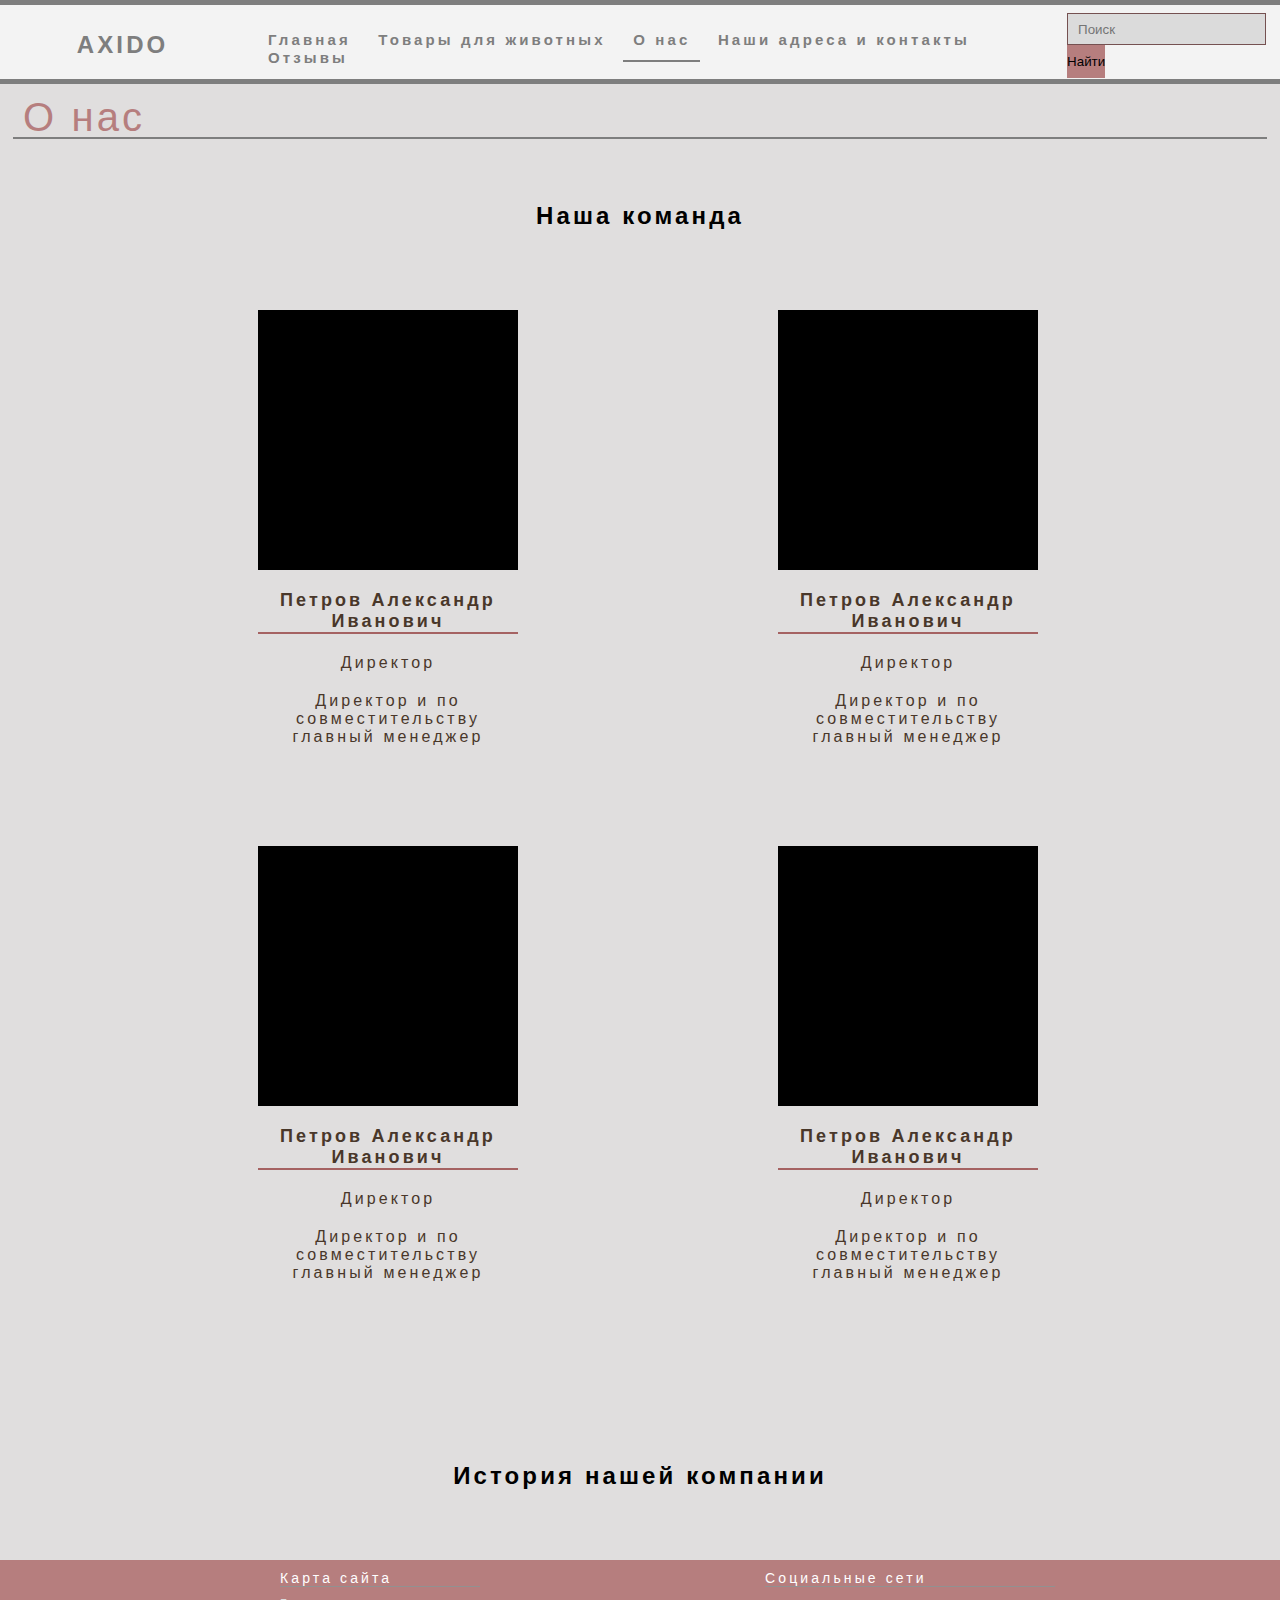
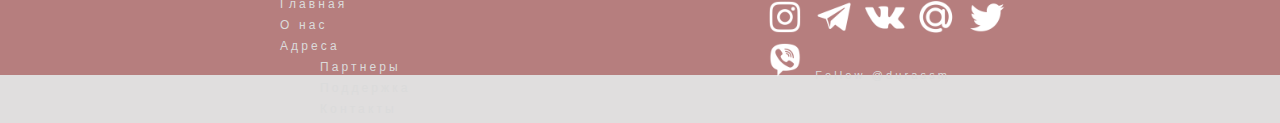
<file: about.html>
<!doctype html>
<html>
<head>
		<meta charset="UTF-8">
	<meta http-equiv="Content-type" content="text/html; charset=utf-8">
	<meta http-equiv="X-UA-Compatible" content="IE=Edge">
	<meta name="viewport" content="width=device-width; initial-scale=1.0">
	<title>Axido</title>
	<link rel="stylesheet" href="css/style.css" type="text/css">
	<link rel="stylesheet" href="css/layout.css" type="text/css">
	<link rel="stylesheet" href="css/media-queries.css" type="text/css">
	<script src="http://ajax.googleapis.com/ajax/libs/jquery/1.7.1/jquery.min.js"></script>

</head>
<body>
	<div class="wrapp" id="wrapper">
		<header>
			<div class ="logo"><p>Axido</p></div>
			<nav class="menu">
				<div class="topnav" id="myTopnav">
						<a href="index.html">Главная</a>
						<a href="/projects/">Товары для животных</a>
						<a class="active" href="about.html">О нас</a>
						<a href="addres&contacts.html">Наши адреса и контакты</a>
						<a href="/customers/">Отзывы</a>
						<a href="#" id="menu" class="icon">&#9776;</a>
				</div>	
			</nav>
				<div class="search">
					<form id="searchform" name="search" action="#" method="get" >
						<input type="text" name="q" placeholder="Поиск"><button type="submit">Найти</button>
					</form>
				</div>
	</header>
		<div class="headh1" id="heading">
			<h1>О нас</h1>
		</div>
		<section id="content1">
			<div class="main_team">
                <h2 class="headteam">
                    Наша команда
                </h2>
                <div class="team_cards">
                    <div class="cards">
                        <div class="photo"></div>
                            <h4 class="name">Петров Александр Иванович</h4>
                            <p class="position">Директор</p>
                            <p class="about_him">Директор и по совместительству главный менеджер</p>
                    </div>
                    <div class="cards">
                            <div class="photo"></div>
                                <h4 class="name">Петров Александр Иванович</h4>
                                <p class="position">Директор</p>
                                <p class="about_him">Директор и по совместительству главный менеджер</p>
                    </div>
                </div>
                <div class="team_cards1">
                        <div class="cards">
                                <div class="photo"></div>
                                    <h4 class="name">Петров Александр Иванович</h4>
                                    <p class="position">Директор</p>
                                    <p class="about_him">Директор и по совместительству главный менеджер</p>
                        </div>
                        <div class="cards">
                                    <div class="photo"></div>
                                        <h4 class="name">Петров Александр Иванович</h4>
                                        <p class="position">Директор</p>
                                        <p class="about_him">Директор и по совместительству главный менеджер</p>
                        </div>
                </div>
			</div>
			<div class="comphis">
					<h2 class="headteam">
							История нашей компании	
					</h2>
					<div>
						<p>
							
						</p>
					</div>
			</div>

		</section>
	<footer>
		<div id="footer">
			<div id="sitemap">
				<h3>Карта сайта</h3>
				<div>
					<a href="index.html">Главная</a>
					<a href="about.html">О нас</a>
					<a href="addres&contacts.html">Адреса</a>
				</div>
				<div>
					<a href="/partners/">Партнеры</a>
					<a href="/customers/">Поддержка</a>
					<a href="addres&contacts.html">Контакты</a>
				</div>
			</div>
			<div class="socialmedia" id="social">
				<h3>Социальные сети</h3>
				<a href="https://instagram.com"><img class="social-icon instagram" src="images/socialicon/instagram.png"></a> 
				<a href="https://telegram.com"><img class="social-icon telegram" src="images/socialicon/telegram.png"></a>
				<a href="https://vk.com"><img class="social-icon vk" src="images/socialicon/vk.png"></a>
				<a href="https://mail.ru"><img class="social-icon mail" src="images/socialicon/mail.png"></a>
				<a href="https://twitter.com"><img class="social-icon twitter" src="images/socialicon/twitter.png"></a>
				<a href="https://viber.com"><img class="social-icon viber" src="images/socialicon/viber.png"></a>
				<a href="https://twitter.com/durassm?ref_src=twsrc%5Etfw" class="twitter-follow-button" data-related="" data-show-count="false">Follow @durassm</a><script async src="https://platform.twitter.com/widgets.js" charset="utf-8"></script>
			</div>
		</div>
	</div>
	</footer>
	<div id="toTop" class="scrollup"></div>
<script type="text/javascript" src="js/script1.js"></script>
</body>
</html>
</file>
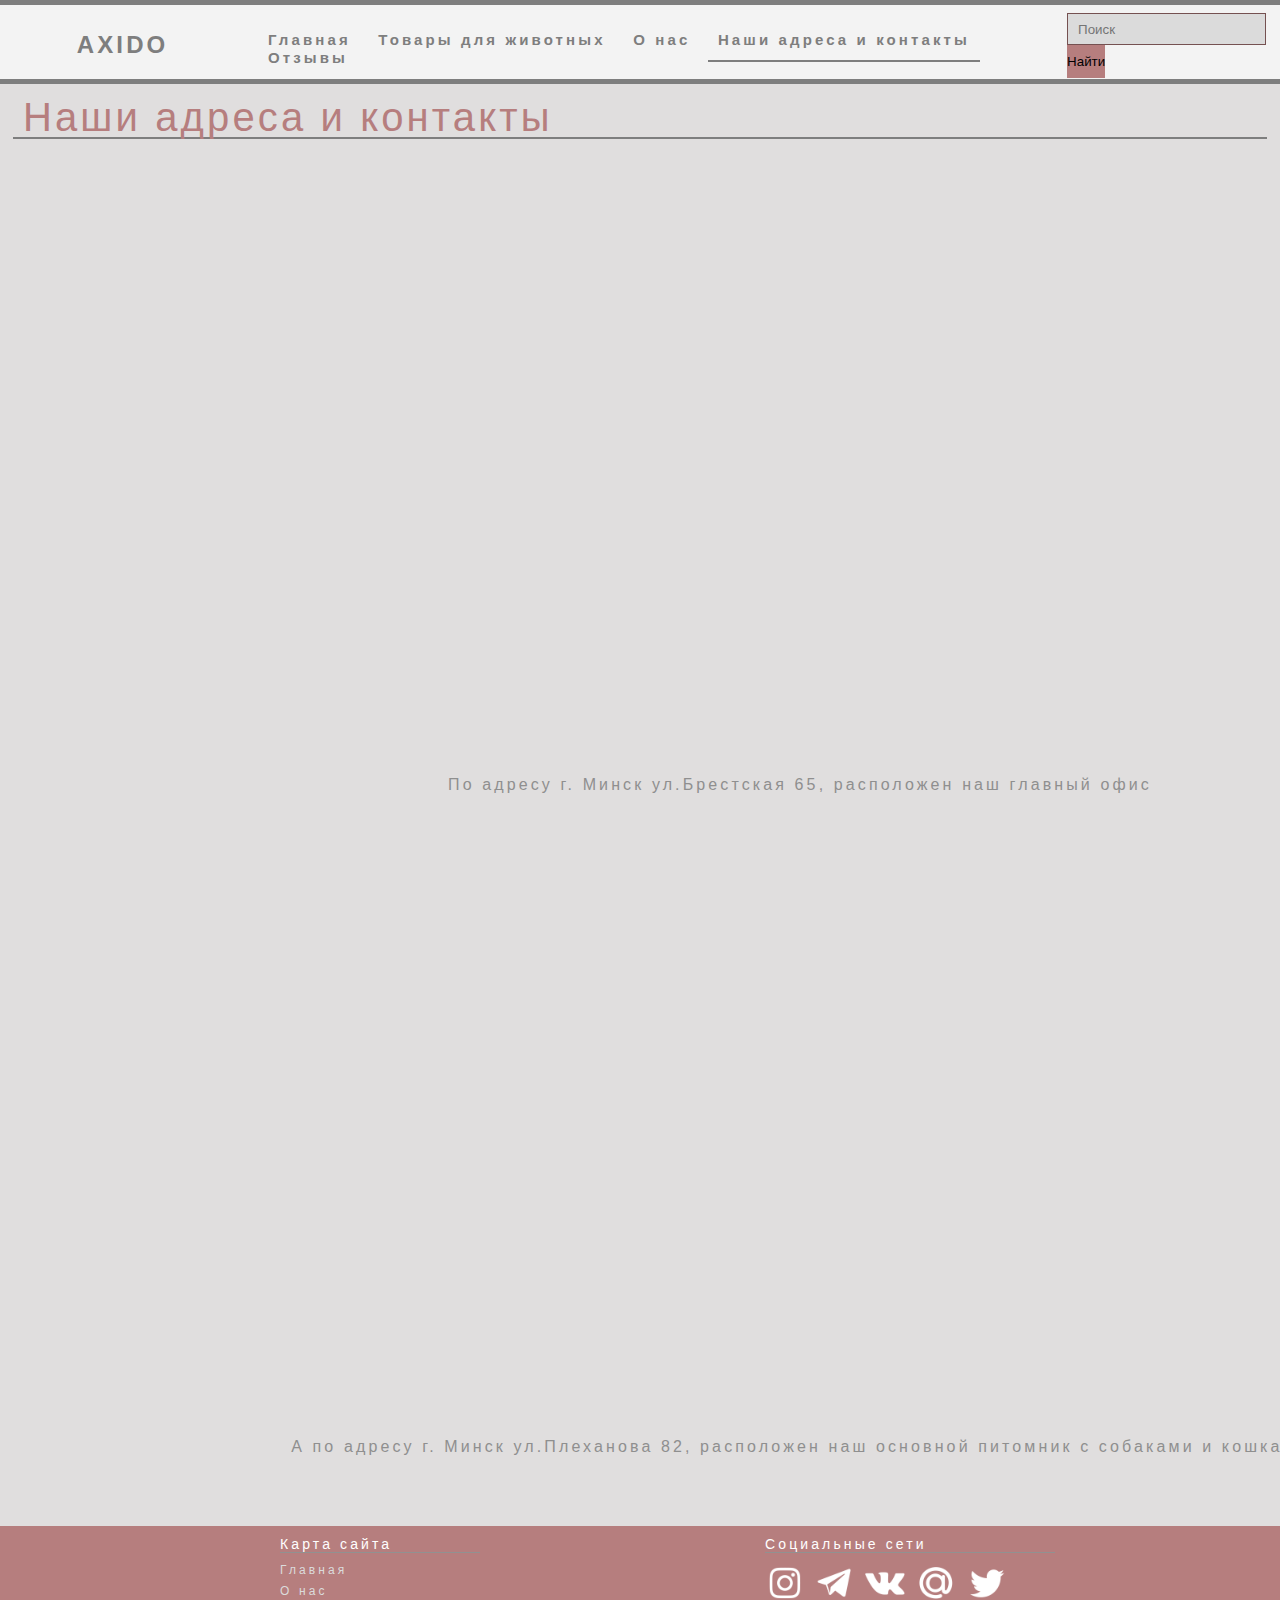
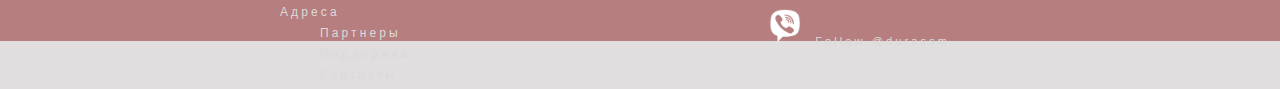
<file: addres&contacts.html>
<!doctype html>
<html>
<head>
		<meta charset="UTF-8">
	<meta http-equiv="Content-type" content="text/html; charset=utf-8">
	<meta http-equiv="X-UA-Compatible" content="IE=Edge">
	<meta name="viewport" content="width=device-width; initial-scale=1.0">
	<title>Axido</title>
	<link rel="stylesheet" href="css/style.css" type="text/css">
	<link rel="stylesheet" href="css/layout.css" type="text/css">
	<link rel="stylesheet" href="css/media-queries.css" type="text/css">
	<script src="http://ajax.googleapis.com/ajax/libs/jquery/1.7.1/jquery.min.js"></script>

</head>
<body>
	<div class="wrapp" id="wrapper">
		<header>
			<div class ="logo"><p>Axido</p></div>
			<nav class="menu">
				<div class="topnav" id="myTopnav">
						<a href="index.html">Главная</a>
						<a href="/projects/">Товары для животных</a>
						<a href="about.html">О нас</a>
						<a class="active" href="addres&contacts.html">Наши адреса и контакты</a>
						<a href="/customers/">Отзывы</a>
						<a href="#" id="menu" class="icon">&#9776;</a>
				</div>	
			</nav>
				<div class="search">
					<form id="searchform" name="search" action="#" method="get" >
						<input type="text" name="q" placeholder="Поиск"><button type="submit">Найти</button>
					</form>
				</div>
	</header>
		<div class="headh1" id="heading">
			<h1>Наши адреса и контакты</h1>
		</div>
		<section id="content1">
			<div class="contacts">
				<div class="contmap">
						<iframe class="mapcont" src="https://www.google.com/maps/embed?pb=!1m18!1m12!1m3!1d32573.553224318788!2d27.55764417083796!3d53.876269205096634!2m3!1f0!2f0!3f0!3m2!1i1024!2i768!4f13.1!3m3!1m2!1s0x46dbd044f373be9b%3A0xb5abe268a33e2663!2z0YPQu9C40YbQsCDQkdGA0LXRgdGC0YHQutCw0Y8gNjUsINCc0LjQvdGB0Lo!5e0!3m2!1sru!2sby!4v1575743379824!5m2!1sru!2sby" width="800" height="600" frameborder="0" style="border:0;" allowfullscreen=""></iframe>
				</div>
				<div class="infcont"><p>По адресу г. Минск ул.Брестская 65, расположен наш главный офис</p></div>
				<div class="contmap">
					<iframe src="https://www.google.com/maps/embed?pb=!1m18!1m12!1m3!1d25864.83372538432!2d27.572822826030404!3d53.85817255959799!2m3!1f0!2f0!3f0!3m2!1i1024!2i768!4f13.1!3m3!1m2!1s0x46dbd1c278ff073b%3A0xc41c28a096b4c3c8!2z0YPQu9C40YbQsCDQn9C70LXRhdCw0L3QvtCy0LAgODIsINCc0LjQvdGB0Lo!5e0!3m2!1sru!2sby!4v1575798876402!5m2!1sru!2sby" width="800" height="600" frameborder="0" style="border:0;" allowfullscreen=""></iframe>
				</div>
				<div class="infcont"><p>А по адресу г. Минск ул.Плеханова 82, расположен наш основной питомник с собаками и кошками</p></div>
			</div>
		</section>
		<footer>
				<div id="footer">
					<div id="sitemap">
						<h3>Карта сайта</h3>
						<div>
							<a href="index.html">Главная</a>
							<a href="about.html">О нас</a>
							<a href="addres&contacts.html">Адреса</a>
						</div>
						<div>
							<a href="/partners/">Партнеры</a>
							<a href="/customers/">Поддержка</a>
							<a href="addres&contacts.html">Контакты</a>
						</div>
					</div>
					<div class="socialmedia" id="social">
						<h3>Социальные сети</h3>
						<a href="https://instagram.com"><img class="social-icon instagram" src="images/socialicon/instagram.png"></a> 
						<a href="https://telegram.com"><img class="social-icon telegram" src="images/socialicon/telegram.png"></a>
						<a href="https://vk.com"><img class="social-icon vk" src="images/socialicon/vk.png"></a>
						<a href="https://mail.ru"><img class="social-icon mail" src="images/socialicon/mail.png"></a>
						<a href="https://twitter.com"><img class="social-icon twitter" src="images/socialicon/twitter.png"></a>
						<a href="https://viber.com"><img class="social-icon viber" src="images/socialicon/viber.png"></a>
						<a href="https://twitter.com/durassm?ref_src=twsrc%5Etfw" class="twitter-follow-button" data-related="" data-show-count="false">Follow @durassm</a><script async src="https://platform.twitter.com/widgets.js" charset="utf-8"></script>
					</div>
				</div>
			</div>
			</footer>
			<div id="toTop" class="scrollup"></div>
<script type="text/javascript" src="js/script1.js"></script>
</body>
</html>
</file>
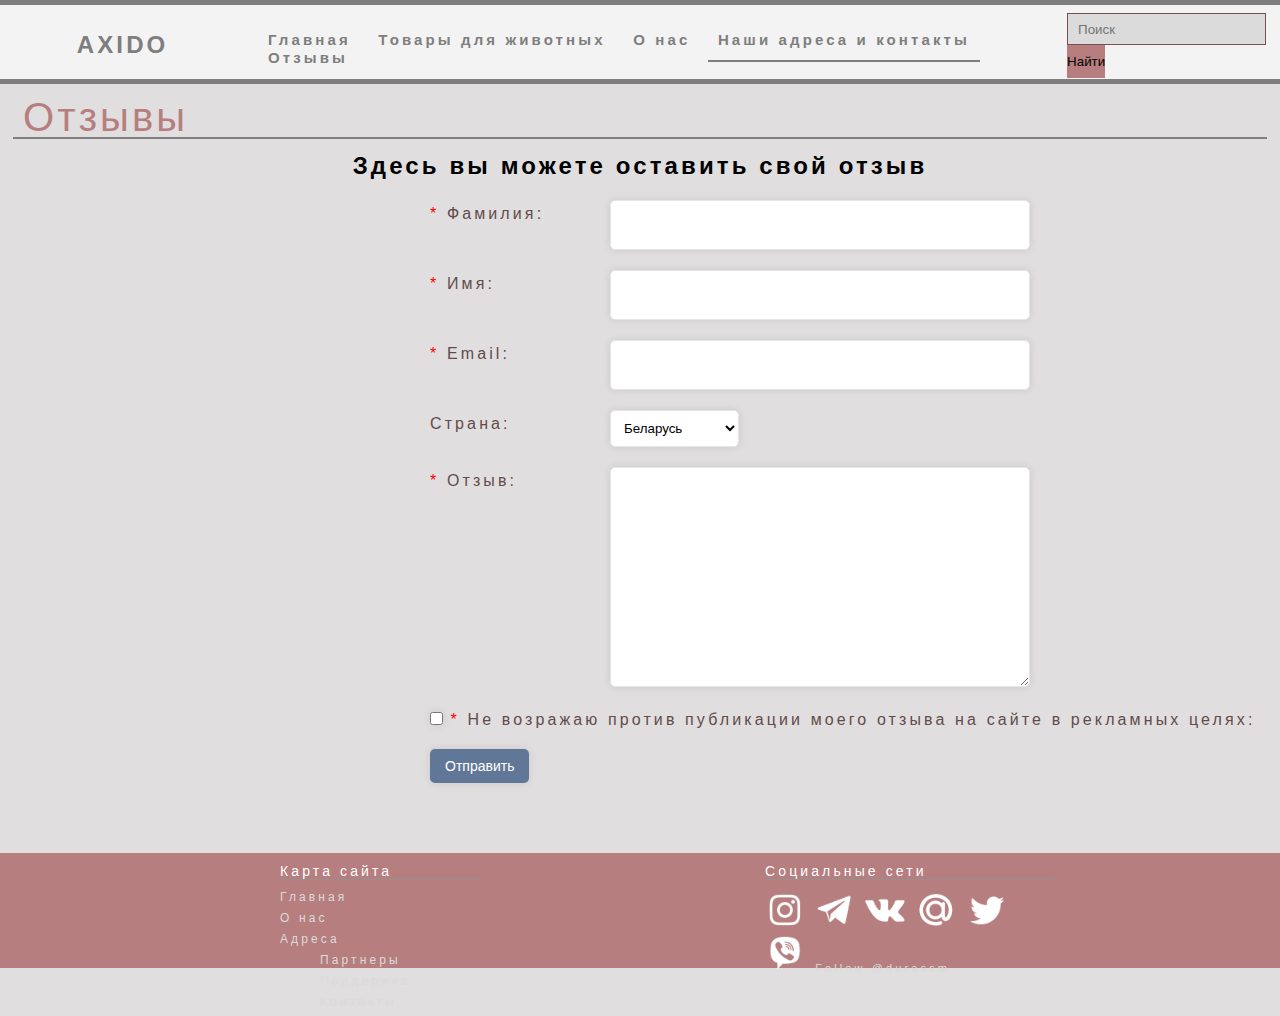
<file: review.html>
<!doctype html>
<html>
<head>
		<meta charset="UTF-8">
	<meta http-equiv="Content-type" content="text/html; charset=utf-8">
	<meta http-equiv="X-UA-Compatible" content="IE=Edge">
	<meta name="viewport" content="width=device-width; initial-scale=1.0">
	<title>Axido</title>
	<link rel="stylesheet" href="css/style.css" type="text/css">
	<link rel="stylesheet" href="css/layout.css" type="text/css">
	<link rel="stylesheet" href="css/media-queries.css" type="text/css">
	<script src="https://www.google.com/recaptcha/api.js" async defer></script>
	<script src="http://ajax.googleapis.com/ajax/libs/jquery/1.7.1/jquery.min.js"></script>
</head>
<body>
	<div class="wrapp" id="wrapper">
		<header>
			<div class ="logo"><p>Axido</p></div>
			<nav class="menu">
				<div class="topnav" id="myTopnav">
						<a href="index.html">Главная</a>
						<a href="/projects/">Товары для животных</a>
						<a href="about.html">О нас</a>
						<a class="active" href="addres&contacts.html">Наши адреса и контакты</a>
						<a href="/customers/">Отзывы</a>
						<a href="#" id="menu" class="icon">&#9776;</a>
				</div>	
			</nav>
				<div class="search">
					<form id="searchform" name="search" action="#" method="get" >
						<input type="text" name="q" placeholder="Поиск"><button type="submit">Найти</button>
					</form>
				</div>
	</header>
		<div class="headh1" id="heading">
			<h1>Отзывы</h1>
		</div>
		<section id="content1">
            <h2 class="headteam">
                Здесь вы можете оставить свой отзыв
            </h2>
			<div class="reviewcont">
                    <form  class="form" action="order.php" method="POST">
                            <p>
                            <label for="lastname"><span class="formTextRed">*</span> Фамилия:</label>
                            <input type="text" name="lastname" id="lastname" />
                            </p>
                            <p>
                            <label for="firstname"><span class="formTextRed">*</span> Имя:</label>
                            <input type="text" name="firstname" id="firstname" />
							</p>
							<p>
							<label for="email"><span class="formTextRed">*</span> Email:</label>
							<input type="text" name="email" id="email" />
							</p>
                            <p>
                            <label for="country">Страна:</label>
                            <select name="country" id="country">
                            <option value="Беларусь">Беларусь</option>
                            <option value="Россия">Россия</option>
                            <option value="Украина">Украина</option>
                            <option value="Польша">Польша</option>
                            <option value="Другая страна">Другая страна</option>
                            </select>
                            </p>
                            <p>
                            <label for="comment"><span class="formTextRed">*</span> Отзыв:</label>
                            <textarea rows="10" name="comment" id="comment"></textarea>
                            </p>
                            <p>
                            <input type="checkbox" name="confirm" id="confirm" />
                            <label for="confirm" class="confirm"><span class="formTextRed">*</span> Не возражаю против публикации моего отзыва на сайте в рекламных целях:</label>
                            </p>
                            <p class="submit">
                            <input type="submit" value="Отправить" />
                            </p>
                            </form>
			</div>
		</section>
		<footer>
				<div id="footer">
					<div id="sitemap">
						<h3>Карта сайта</h3>
						<div>
							<a href="index.html">Главная</a>
							<a href="about.html">О нас</a>
							<a href="addres&contacts.html">Адреса</a>
						</div>
						<div>
							<a href="/partners/">Партнеры</a>
							<a href="/customers/">Поддержка</a>
							<a href="addres&contacts.html">Контакты</a>
						</div>
					</div>
					<div class="socialmedia" id="social">
						<h3>Социальные сети</h3>
						<a href="https://instagram.com"><img class="social-icon instagram" src="images/socialicon/instagram.png"></a> 
						<a href="https://telegram.com"><img class="social-icon telegram" src="images/socialicon/telegram.png"></a>
						<a href="https://vk.com"><img class="social-icon vk" src="images/socialicon/vk.png"></a>
						<a href="https://mail.ru"><img class="social-icon mail" src="images/socialicon/mail.png"></a>
						<a href="https://twitter.com"><img class="social-icon twitter" src="images/socialicon/twitter.png"></a>
						<a href="https://viber.com"><img class="social-icon viber" src="images/socialicon/viber.png"></a>
						<a href="https://twitter.com/durassm?ref_src=twsrc%5Etfw" class="twitter-follow-button" data-related="" data-show-count="false">Follow @durassm</a><script async src="https://platform.twitter.com/widgets.js" charset="utf-8"></script>
					</div>
				</div>
			</div>
			</footer>
			<div id="toTop" class="scrollup"></div>
<script type="text/javascript" src="js/script1.js"></script>
</body>
</html>
</file>
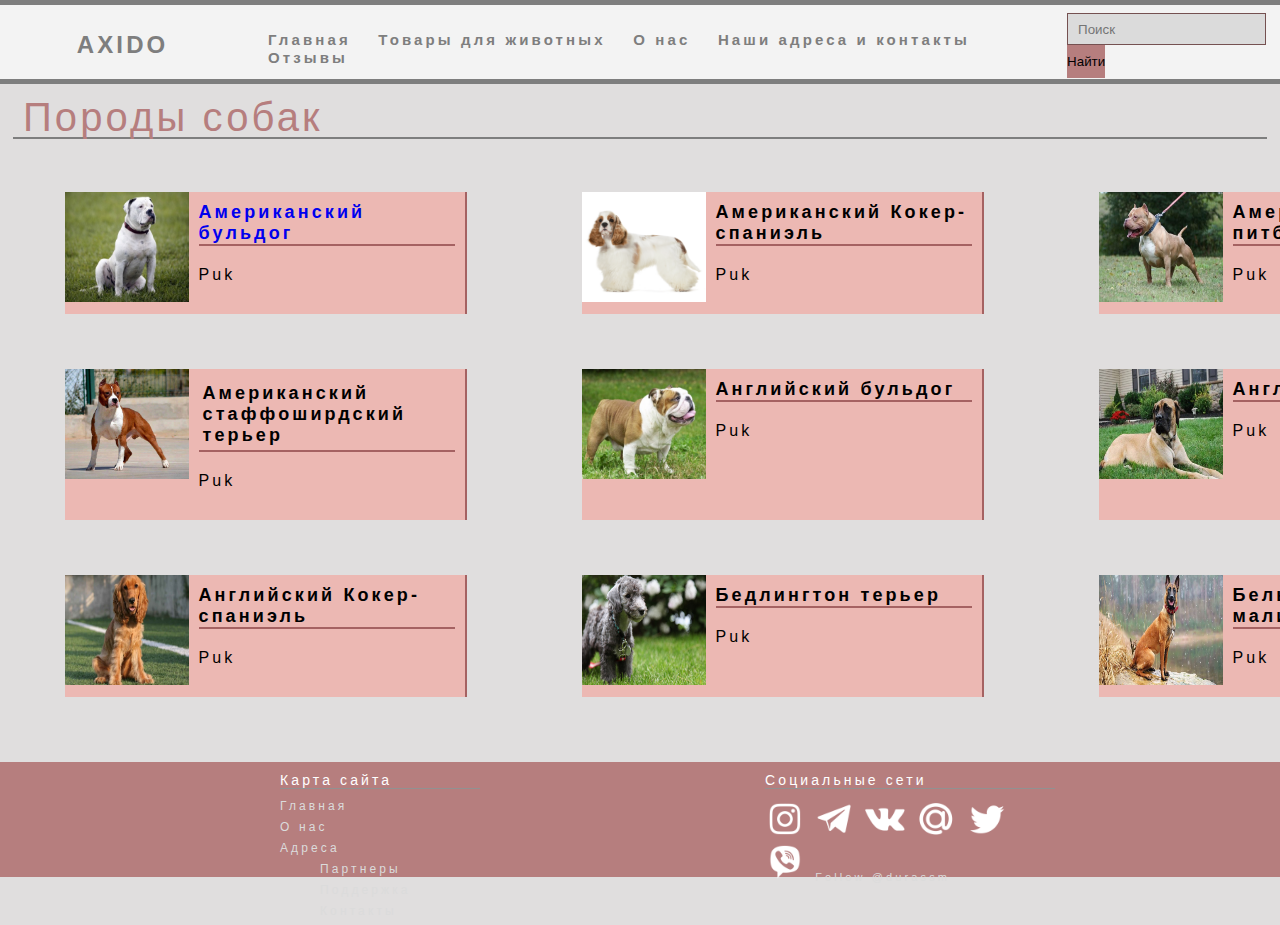
<file: dogs/dogscatalog.html>
<!doctype html>
<html>
<head>
		<meta charset="UTF-8">
	<meta http-equiv="Content-type" content="text/html; charset=utf-8">
	<meta http-equiv="X-UA-Compatible" content="IE=Edge">
	<meta name="viewport" content="width=device-width; initial-scale=1.0">
	<title>Axido</title>
	<link rel="stylesheet" href="../css/style.css" type="text/css">
	<link rel="stylesheet" href="../css/layout.css" type="text/css">
	<link rel="stylesheet" href="../css/media-queries.css" type="text/css">
	<script src="http://ajax.googleapis.com/ajax/libs/jquery/1.7.1/jquery.min.js"></script>
</head>
<body>
	<div class="wrapp" id="wrapper">
		<header>
			<div class ="logo"><p>Axido</p></div>
			<nav class="menu">
				<div class="topnav" id="myTopnav">
						<a href="../index.html">Главная</a>
						<a href="/projects/">Товары для животных</a>
						<a href="../about.html">О нас</a>
						<a href="../addres&contacts.html">Наши адреса и контакты</a>
						<a href="/customers/">Отзывы</a>
						<a href="#" id="menu" class="icon">&#9776;</a>
				</div>	
			</nav>
				<div class="search">
					<form id="searchform" name="search" action="#" method="get" >
						<input type="text" name="q" placeholder="Поиск"><button type="submit">Найти</button>
					</form>
				</div>
	</header>
		<div class="headh1" id="heading">
			<h1>Породы собак</h1>
		</div>
		<section id="content1">
			<div class="dogcatal">
				<div class="dogcard">
					<div class="photodog"><img class="dogphoto" src="dogsimg/amerikanskiy-buldog.jpg" alt="American buldog"></div>
					<div class="dogcardinf">
					<h4><a class="phdog" href="ambuldog.html">Американский бульдог </a></h4>
					<p>Puk</p>
					</div>
				</div>
				<div class="dogcard">
					<div class="photodog"><img class="dogphoto" src="dogsimg/amkoker.jpg" alt="American buldog"></div>
					<div class="dogcardinf">
					<h4>Американский Кокер-спаниэль </h4>
					<p>Puk</p>
					</div>
				</div>
				<div class="dogcard">
					<div class="photodog"><img class="dogphoto" src="dogsimg/ampitbull1.jpg" alt="American buldog"></div>
					<div class="dogcardinf">
					<h4>Американский питбуль</h4>
					<p>Puk</p>
					</div>
				</div>
			</div>
			<div class="dogcatal">
					<div class="dogcard">
						<div class="photodog"><img class="dogphoto" src="dogsimg/amtaff-ter.jpg" alt="American terrish"></div>
						<div class="dogcardinf">
						<h4 class="h4dog">Американский стаффоширдский терьер </h4>
						<p>Puk</p>
						</div>
					</div>
					<div class="dogcard">
						<div class="photodog"><img class="dogphoto" src="dogsimg/angbuldog.jpg" alt="English buldog"></div>
						<div class="dogcardinf">
						<h4>Английский бульдог</h4>
						<p>Puk</p>
						</div>
					</div>
					<div class="dogcard">
						<div class="photodog"><img class="dogphoto" src="dogsimg/anmast.jpg" alt="English Mastif"></div>
						<div class="dogcardinf">
						<h4>Английский мастиф</h4>
						<p>Puk</p>
						</div>
					</div>
			</div>
					<div class="dogcatal1">
						<div class="dogcard">
							<div class="photodog"><img class="dogphoto" src="dogsimg/angkoker.jpg" alt="Английский Кокер-спаниэль"></div>
							<div class="dogcardinf">
							<h4>Английский Кокер-спаниэль</h4>
							<p>Puk</p>
							</div>
						</div>
						<div class="dogcard">
							<div class="photodog"><img class="dogphoto" src="dogsimg/bedlter.jpg" alt="Бедлингтон терьер"></div>
							<div class="dogcardinf">
							<h4>Бедлингтон терьер</h4>
							<p>Puk</p>
							</div>
						</div>
						<div class="dogcard">
							<div class="photodog"><img class="dogphoto" src="dogsimg/belgovch.jpg" alt="Бельгийская овчарка малинуа"></div>
							<div class="dogcardinf">
							<h4>Бельгийская овчарка малинуа</h4>
							<p>Puk</p>
							</div>
						</div>
					</div>
		</section>
		</section> 
	<footer>
		<div id="footer">
			<div id="sitemap">
				<h3>Карта сайта</h3>
				<div>
					<a href="index.html">Главная</a>
					<a href="about.html">О нас</a>
					<a href="addres&contacts.html">Адреса</a>
				</div>
				<div>
					<a href="/partners/">Партнеры</a>
					<a href="/customers/">Поддержка</a>
					<a href="addres&contacts.html">Контакты</a>
				</div>
			</div>
			<div class="socialmedia" id="social">
				<h3>Социальные сети</h3>
				<a href="https://instagram.com"><img class="social-icon instagram" src="../images/socialicon/instagram.png"></a> 
				<a href="https://telegram.com"><img class="social-icon telegram" src="../images/socialicon/telegram.png"></a>
				<a href="https://vk.com"><img class="social-icon vk" src="../images/socialicon/vk.png"></a>
				<a href="https://mail.ru"><img class="social-icon mail" src="../images/socialicon/mail.png"></a>
				<a href="https://twitter.com"><img class="social-icon twitter" src="../images/socialicon/twitter.png"></a>
				<a href="https://viber.com"><img class="social-icon viber" src="../images/socialicon/viber.png"></a>
				<a href="https://twitter.com/durassm?ref_src=twsrc%5Etfw" class="twitter-follow-button" data-related="" data-show-count="false">Follow @durassm</a><script async src="https://platform.twitter.com/widgets.js" charset="utf-8"></script>
			</div>
		</div>
	</div>
	</footer>
	<div id="toTop" class="scrollup"></div>
<script type="text/javascript" src="../js/script1.js"></script>
</body>
</html>
</file>
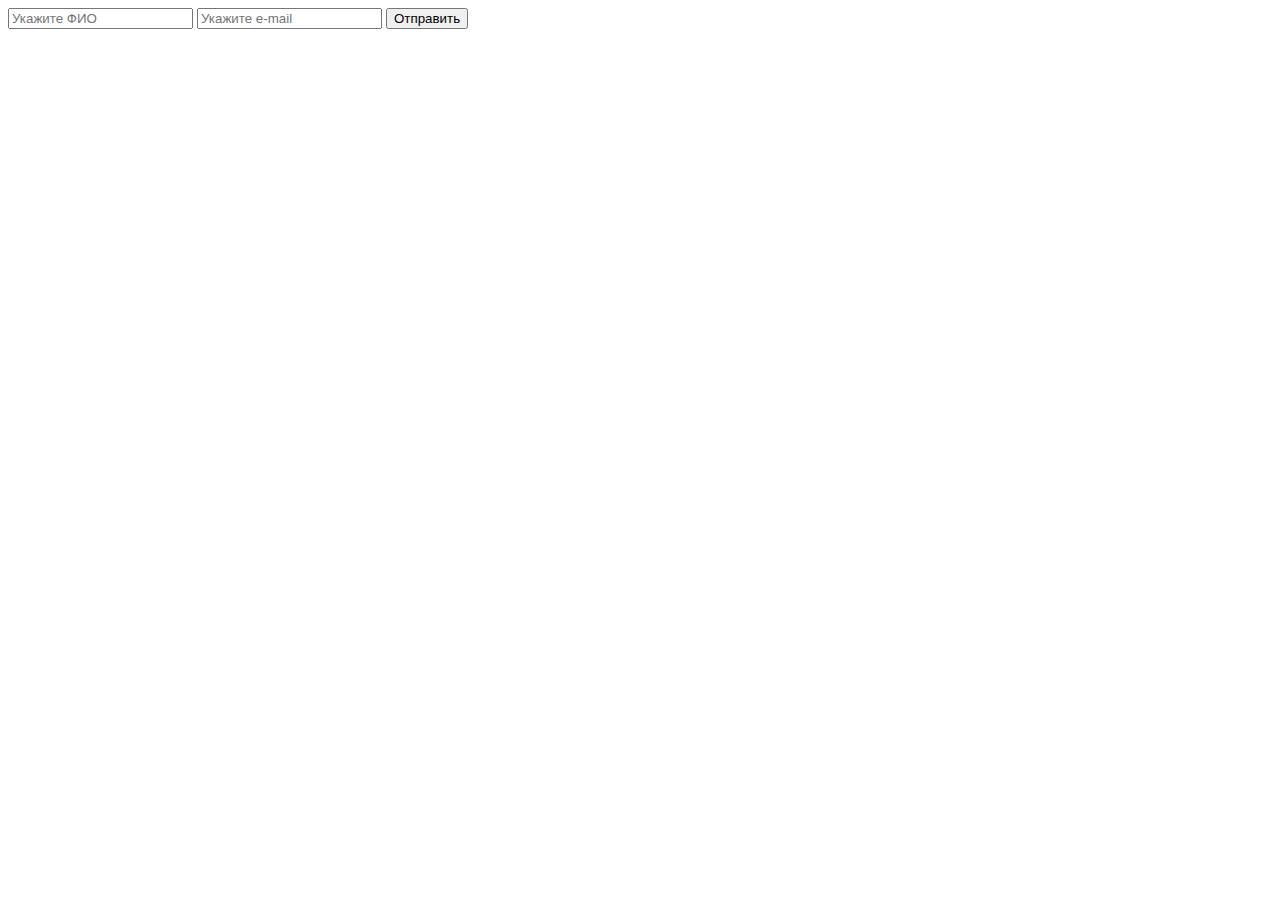
<file: php/send.html>
<html>
<head>
<title>Форма заявки с сайта</title>
</head>
<body>
 <form action="send.php" method="post">
<input type="text" name="fio" placeholder="Укажите ФИО" required>
<input type="text" name="email" placeholder="Укажите e-mail" required>
<input type="submit" value="Отправить">
</form> 
</body>
</html>
</file>
<file: css/style.css>
body {
	color: #8f8f8f;
	font-family: 'Yanone Kaffeesatz', sans-serif;
	background: #e0dede;
	border-top: 5px solid #7e7e7e;
	margin: 0;
	letter-spacing: 0.35ch;
}

#heading{
	margin: 13px 13px;
	border-bottom: 2px solid #7e7e7e;
}
#content{
	margin-left: 280px;
}
#content1{
	width:100%;
}
section {
	padding-bottom: 50px;
}
body, html, html a {
    -webkit-font-smoothing: antialiased;
}

img {
	border: 0;
	max-width: 100%;
}

div {
    display: block;
}

h1{
	color:rgb(182, 126, 126)!important;
}

p {
    display: block;
    margin-block-start: 1em;
    margin-block-end: 1em;
    margin-inline-start: 0px;
    margin-inline-end: 0px;
}

input[type="text"] {
	background-color: #dbdbdb;
	border: 1.5px solid #755151;
	height: 30px;
	color: #999494;
	padding: 0 10px;
	vertical-align: top;
}
h1{
	margin-top:50px;
}
li{
	list-style:none;
}

article, aside, details, figcaption, figure, footer, header hgroup, menu, nav, section { 
    display: block;
}

a{
	text-decoration: none;
}
header{
	border-bottom: 5px solid #7e7e7e;
	width:100%;
	background:#f3f3f3;
	display: flex;
}

.logo{
	text-transform: uppercase;
	color:#7e7e7e;
	font-weight:800;
	font-size: 24px;
	cursor: pointer;
	margin-top:6px;
	margin-left:6%;
}

.menu{
	margin-top:26px;
	margin-left:12%;
}
.search{
	line-height: 0.85;
	margin-left:20%;
	max-height: 80px;
}
.topnav a{
	color:#7e7e7e;
	text-align: center;
	padding:12px 10px;
	font-size: 15px;
	font-weight: bold;
}
.topnav a:hover{
	color:#fff;
	background-color:#7e7e7e;
}
.topnav .icon{
	display: none;
}
button {
	color: black;
	background-color: #b67e7e;
	border: none;
	height: 33px;
	font-family: 'Oswald', sans-serif;
}

.aside-menu {
	background: #f3f3f3;
	border: 1px solid #e7e7e7;
}

h1 {
	display: inline-block;
	color: #7e7e7e;
	font: 40px/40px 'Oswald', sans-serif;
	margin: 0;
	padding: 0 10px;
}

nav a img{
	max-width:75px;
	max-height:50px; 
	vertical-align: middle;
    float: left;
    background: #f3f3f3;
 
}

.mainpics {
    position: relative;
    margin: 0 -2px;
}

.mainpics .mainpics-item {
	display:block;
    padding: 0 2px;
	margin-bottom: 4px;
	float: left;
}

.mainpics-sizer{
	position: relative;
    min-height: 1px;
    padding-right: 15px;
    padding-left: 15px;
}


.mainpis:before {
    content: " ";
    display: table;
}

#wrapper {

	margin: auto;
}

*{
	padding: 0 0;
	margin: 0 0;
}

aside {
	float: left;
	width: 260px;
}

aside > h2 {
	background: #b67e7e;
	font: 14px 'Oswald', sans-serif;
	color: black;
	padding: 10px;
	margin: 30px 0 0 0;
}

aside > p {
	background: #f3f3f3;
	border: 1px solid #e7e7e7;
	padding: 10px;
	margin: 0;
}

footer {
	background-color: #7e7e7e;
}

nav a {
    text-decoration: none;
}

header form {
	margin-top:8px;
}

nav li {
	position: relative;
	list-style-position: inside;
	padding: 12px;
}

.mapcont{
	border: solid 3px black;
}
.work-overlay {
    vertical-align: middle;
	border: 0;
	max-width:560px;
	max-height:395.172px;
}

.work .work-content{
	bottom: 0;
    opacity: 0;
    padding: 25px;
    -webkit-transform: translate3d(0,20px,0);
    -moz-transform: translate3d(0,20px,0);
	transform: translate3d(0,20px,0);
	max-height:450px;
}

.work .work-content, .work .work-overlay:before {
    position: absolute;
    transition-duration: .3s;
    transition-property: all;
    transition-timing-function: cubic-bezier(.7,1,.7,1);
    left: 0;
}
.content-wrap{
	position: absolute;
	top: 0;
	left: 0;
	right: 0;
	bottom: 0;
	display: block;
	z-index: 3;
	text-decoration: none;
	text-decoration-line: none;
    text-decoration-style: initial;
	text-decoration-color: initial;
	max-width: 450px;
}

.img-responsive{
	display: block;
    max-width: 100%;
}


.aside-menu li {
	font-weight: 300;
	list-style-type: square;
	border-top: 1px solid #e7e7e7;
}

.aside-menu li:first-child {
	border: none;
}


.aside-menu a {
	color: black;
}

figure {
	display: inline-block;
	margin: 0;
	font-family: 'Oswald', sans-serif;
	font-weight: 300;
}

figure img {
	display: block;
	border: 1px solid #fff;
	outline: 1px solid #c9c9c9;
}

p {
	margin: 20px 0;
}



figure figcaption {
	font-size: 16px;
	font-weight: 300;
	margin-top: 5px;
}

figure figcaption span {
	display: block;
	font-size: 14px;
	color: #29c5e6;
}

.team-row figure {
	margin-top: 20px;
}

.team-row figure + figure {
	margin-left: 43px;
}

footer {
	background: rgb(182, 126, 126);
	color: #dbdbdb;
	font-size: 11px;
}

#footer {
	max-width: 960px;
	margin: auto;
	padding: 10px 0;
	height: 95px;
}

footer h3 {
	font: 14px 'Oswald', sans-serif;
	color: #fff;
	border-bottom: 1px solid #919191;
	margin: 0 0 10px 0;
}

footer a {
	color: #dbdbdb;
}

#sitemap {
	width: 200px;
	float: left;
	margin-left: 120px;
	padding-right: 15px;
	margin-right: 250px;
}

#sitemap div {
	display: inline-block;
}

#sitemap div + div {
	margin-left: 40px;
}

#sitemap a {
	display: block;
	text-decoration: none;
	font-size: 12px;
	margin-bottom: 7px;
}

#sitemap a:hover {
	color:black;
	text-decoration: underline;
}

#social {
	float: left;
	margin-left: 20px;
	width: 290px;
}
.instagram{
	width:40px;
	height:40px;
	margin-right: 4px;
}
.telegram{
	width:40px;
	height:40px;
	margin-right: 4px;
}
.vk{
	width:40px;
	height:40px;
	margin-right: 4px;
}
.mail{
	width:40px;
	height:40px;
	margin-right: 4px;
}
.twitter{
	width:40px;
	height:40px;
	margin-right: 4px;
}
.viber{
	width:40px;
	height:40px;
	margin-right: 4px;
}

.margin-b-5{
	margin-bottom:5px!important;
}
.str1{
	color:#fff;
}
h3 {
    display: block;
    font-size: 1.17em;
    margin-block-start: 1em;
    margin-block-end: 1em;
    margin-inline-start: 0px;
    margin-inline-end: 0px;
    font-weight: bold;
	font-size:22px;
}
h4{
	font-weight: bold;
	font-size: 18px;
	border-bottom: solid 2px rgb(165, 98, 98);
}
.head1{
	text-align: center;
	font-weight: bold;
	color: rgb(117, 57, 57);
}
*{
	box-sizing: bordre-box;
	transition: all .2s;
}
.active{
	border-bottom: 2px solid #7e7e7e;
}
.main_team{
	padding: 50px 0 160px 0;
	color:rgb(73, 55, 42);
	text-align: center;
	margin-left:10%;
	margin-right:10%;
}
.team_cards{
	display:flex;
}
.team_cards1{
	display:flex;
}
.cards{
	margin:60px 130px 0 130px;
}
.photo{
	background:black;
	width:260px;
	height:260px;
	margin:20px auto;
}
.headh1{
	border-bottom: 2px solid #7e7e7e;
}
.headteam{
	color:black;
	text-align: center;
}
.dogcatal{
	display: flex;
	margin-bottom: 15px;
	color: black;
}
.dogcatal1{
	display: flex;
	margin-bottom: 15px;
	color: black;
}
.photodog{
	width:130px;
	height:110px;
}
.dogcard{
	display: flex;
	align-items: stretch;
	width:400px;
	background-color: rgb(236, 184, 179);
	margin:40px 50px 0 65px;
	border-right: 2px solid rgb(165, 98, 98);
}
.dogphoto{
	height:110px;
	width:130px;
}
.dogcardinf{
	width:270px;
	padding:10px;
}
.phdog{
	text-decoration: none;
}
/*section > h2 {
	background: #29c5e6;
	font: 30px 'Oswald', sans-serif;
	font-weight: 300;
	color: #fff;
	padding: 0 10px;
	margin: 30px 0 0 0;
}*/
#toTop {
	width:60px;
	height:60px;
	opacity:0.3;
	position:fixed;
	bottom:20px;
	right:20px;
	display:none;
	text-indent:-9999px;
	background: url(../images/socialicon/1525974184_1.png) no-repeat;
}
.main-cont-bul{
	margin-left: 200px;
	width:1200px;
	display: flex;
	flex-direction: column;
	justify-content: center;
	background-color: rgb(218, 180, 170);
}
.h3am{
	text-align: center;
}
.buldpic{
	width:1200px;
	height: 850px;
	align-items: center;
}
.text-am{
	color:rgb(22, 9, 9);
}
.contacts{
	margin-left: 200px;
	width:1200px;
	display: flex;
	flex-direction: column;
	align-items: center;
	justify-content: center;
}
.infcont{
	align-self:center ;
}
.mapmain {
	width:240px;
	height:170px ;
}
.h4dog{
	padding:4px;
}
.reviewcont{
	display:flex;
	align-items: center;
	margin-left: 430px;
}

.form label{
	width: 180px;
	float: left;
	color: rgb(99, 75, 75);
   }
.form input{
	width: 400px;
   }
   
.form textarea{
	width: 400px;
   }
.form textarea{
	width: 400px;
	max-width: 400px;
	min-width: 400px;
	line-height: 150%;
}
.confirm{
	float: none !important;
}
   
.form input[type="checkbox"]{
	width: auto;
 }
 .form input, .form textarea, .form select{
	padding: 9px;
	border: 1px solid rgb(165, 163, 163);
	border-radius: 5px;
}
.form input, .form textarea, .form select{
 padding: 9px;
 border: 1px solid #E5E5E5;
 border-radius: 5px;
 box-shadow: 0 0 8px rgba(0, 0, 0, 0.1);
 -moz-box-shadow: 0 0 8px rgba(0, 0, 0, 0.1);
 -webkit-box-shadow: 0 0 8px rgba(0, 0, 0, 0.1);
 background: #FFF left top repeat-x;
}
.form input:hover, .form textarea:hover, .form select:hover,
.form input:focus, .form textarea:focus, .form select:focus{
 border-color: #C9C9C9;
 box-shadow: 0 0 8px rgba(0, 0, 0, 0.3);
 -moz-box-shadow: 0 0 8px rgba(0, 0, 0, 0.3);
 -webkit-box-shadow: 0 0 8px rgba(0, 0, 0, 0.3);
}
.form p{
	margin-bottom: 20px;
   }
.form label{
 width: 180px;
 float: left;
 padding-top: 5px;
}
.form .submit input{
	width: auto;
	background: #617798;
	color: #FFF;
	padding: 9px 15px;
	border: 0;
	font-size: 14px;
	cursor: pointer;
}
   
.form .submit input:hover{
	background: #2B415E;
}
.formTextRed{
	color: red;
}
</file>
<file: css/layout.css>
@charset "UTF-8";
.work .work-overlay:before{top:0;width:100%;height:100%;background:0 0;content:" "}
.work:hover .work-overlay:before{background:rgba(0,0,0,.5);transition-duration:.3s;transition-property:all;transition-timing-function:cubic-bezier(.7,1,.7,1)}
.work:hover .work-content{opacity:1;-webkit-transform:translate3d(0,0,0);-moz-transform:translate3d(0,0,0);transform:translate3d(0,0,0);transition-duration:.3s;}
/* 
.work .work-content,.work .work-overlay:before{position:absolute;transition-duration:.3s;transition-property:all;transition-timing-function:cubic-bezier(.7,1,.7,1);left:0}
.work .work-content{bottom:0;opacity:0;padding:25px;-webkit-transform:translate3d(0,20px,0);-moz-transform:translate3d(0,20px,0);transform:translate3d(0,20px,0)}

*/
.preloader{
    position: fixed;
    left: 0;
    top: 0;
    width: 100%;
    height: 100%;
	background: #e0dede;
    z-index: 2;
    transition: 1s all;
    opacity: 1;
    visibility: visible;
}
.loader{
width:75px;
height: 75px;
border: 10px solid white;
border-radius: 50%;
border-top-color: rgb(158, 83, 96);
position: absolute;
left:50%;
top:50%;
transform: translate(-50%, -50%);
animation: 1s spin infinite linear;
}
.done{
opacity:0;
visibility: hidden;
}
@keyframes spin{
    from{
        transform: translate(-50%, -50%) rotate(0deg);
    }
    to{
        transform: translate(-50%, -50%) rotate(360deg);
    }
}
</file>
<file: css/media-queries.css>
@media screen and (max-width: 1450px) {
   .search{
      margin-left:10%;
   }
   .mainpics-item{
      left:0!important;
   }
   .work2{
      top:300px!important;
      float: left;
   }
}
@media screen and (max-width: 1350px) {
   .menu{
      margin-left:7%;
   }
}
@media screen and (max-width: 1280px) {
   .search{
      margin-left:5%;
   }
}
@media screen and (max-width: 1230px) {
   .menu{
      margin-left:6%;
   }
   .search{
      margin-left:0%;
   }
}
@media screen and (max-width: 1100px) {
   #sitemap{
      margin-right: 50px;
   }
    #wrapp {
       width: 95%;
    }
   #twitter{
      display:none;
   }
    #content {
       width: 60%;
       padding: 3% 4%;
    }
    #sidebar {
       width: 30%;
    }
    #searchform {
      top:0;
      right: 0;
      margin-top:20px;
   }
    #sidebar .aside-menu {
       padding: 8% 7%;
       margin-bottom: 10px;
    }
    .rel{
      display:none;
    }
    .topnav a{
      display: none;
   }
   .topnav a.icon{
      float: left;
      margin-top: -23px;
      display: block;
      color:black;
      font-size: 25px;
      margin-left:0;
   }
   nav{
      width:100%;
   }
  .logo{
     display:none;
  }
   .topnav.responsive{
      position: relative;
      top:50px;
      }
   header .topnav.responsive{
      height: 340px;
      }
   .topnav.responsive a.icon{
      position: absolute;
      top: -50px;
      left: 0;
      }
   .topnav.responsive a{
      float: none;
      display: block;
      text-align: left;
      left: 100px;
      }
   .col-xs-6 .col-sm-6 .col-md-6
      {
         width:100%!important;
      }
      .team_cards{
         flex-direction: column;
      }
      .team_cards1{
         flex-direction: column;
      }
      .cards{
         margin:0;
      }
 }
 @media screen and (max-width: 700px){
   #sitemap{
      margin-right:0;
   }
 }
 @media screen and (max-width: 650px) {
   footer{
      height: 200px;
   }
    #header {
       height: auto;
    }
    #main-nav {
       position: static;
    }
    #content {
       width: auto;
       float: none;
       margin: 20px 0;
    }
    #sidebar {
       width: 100%;
       float: none;
       margin: 0;
    }
   .col-xs-6 .col-sm-6 .col-md-6
      {
         width:100%!important;
      }
      #sitemap{
         margin-left:20px;
      }
 } 
@media screen and (max-width: 500px) {
    html {
        -webkit-text-size-adjust: none;
     } 
   .menu{
         margin-left:0%;
   }
    .content{
       float:none;
    }
    #iframe{
       width:450px;
       height: 300px;
    }
    aside{
       display:none;
    }
    .search{
      right: 20px;
   }
   .flex-container{
      flex-direction: column-reverse;
      display:flex;
   }
}
</file>
